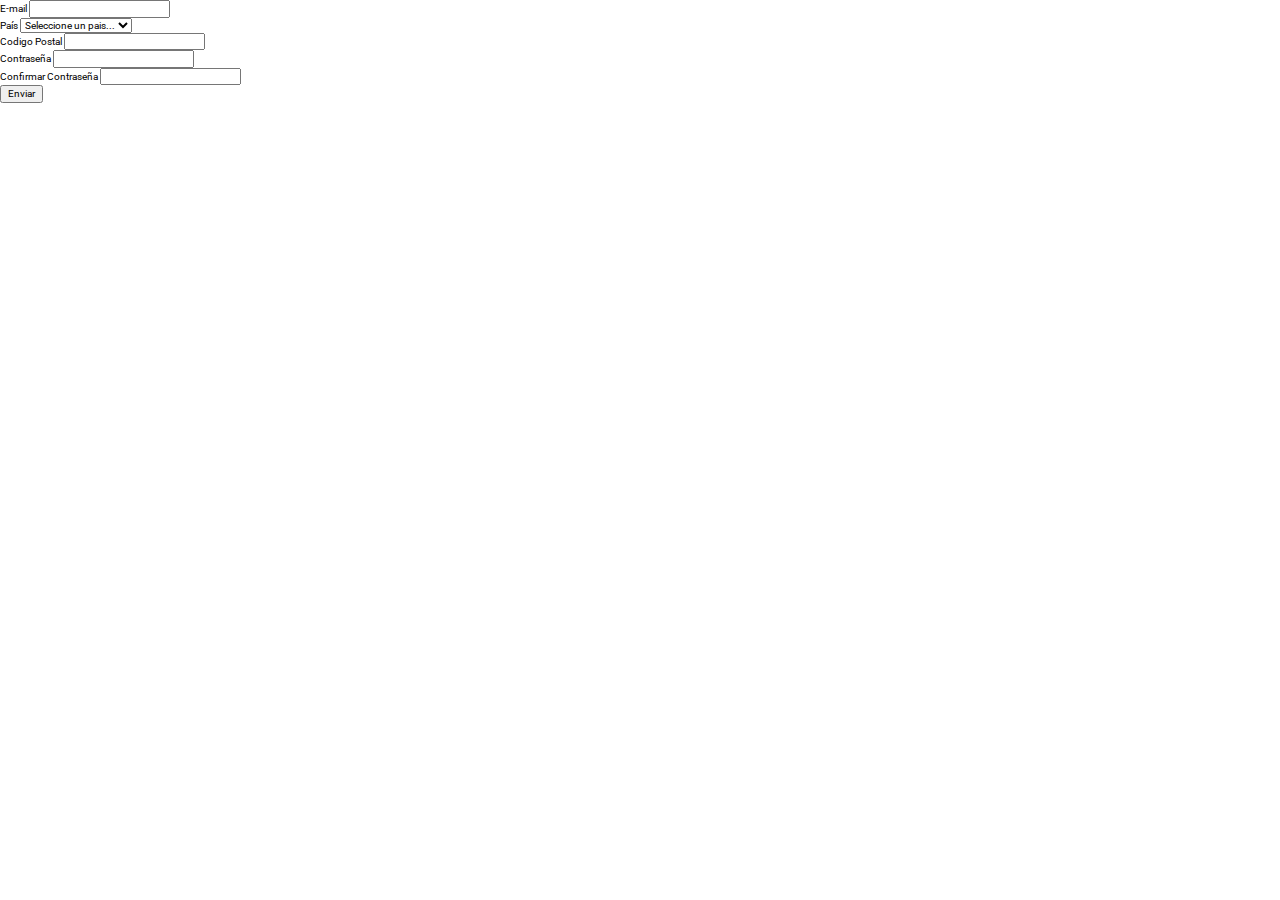
<file: index.html>
<!doctype html><html lang="en"><head><meta charset="UTF-8"><meta name="viewport" content="width=device-width,initial-scale=1"><link rel="preconnect" href="https://fonts.googleapis.com"><link rel="preconnect" href="https://fonts.gstatic.com" crossorigin><link href="https://fonts.googleapis.com/css2?family=Roboto:ital,wght@0,100;0,300;0,400;0,500;0,700;0,900;1,100;1,300;1,400;1,500;1,700;1,900&display=swap" rel="stylesheet"><title>Form Validation</title><script defer="defer" src="main.js"></script></head><body><form novalidate><div><label for="email">E-mail</label> <input type="email" id="email" name="email"> <span class="email-message erase" aria-live="polite"></span></div><div><label for="country">País</label> <select name="country" id="country"><option value="" disabled="disabled" selected="selected">Seleccione un pais...</option><option value="co">Colombia</option><option value="ve">Venezuela</option><option value="ch">Chile</option></select></div><div><label for="zip">Codigo Postal</label> <input type="number" name="zip" id="zip"> <span class="zip-message erase" aria-live="polite"></span></div><div><label for="password">Contraseña</label> <input type="password" id="password" name="password"> <span class="password-message erase" aria-live="polite"></span></div><div><label for="confirm-password">Confirmar Contraseña</label> <input type="password" id="confirm-password" name="confirm-password"> <span class="password-confirm-message erase" aria-live="polite"></span></div><input type="submit" value="Enviar"> <span class="submit-message" aria-live="polite"></span></form></body></html>
</file>
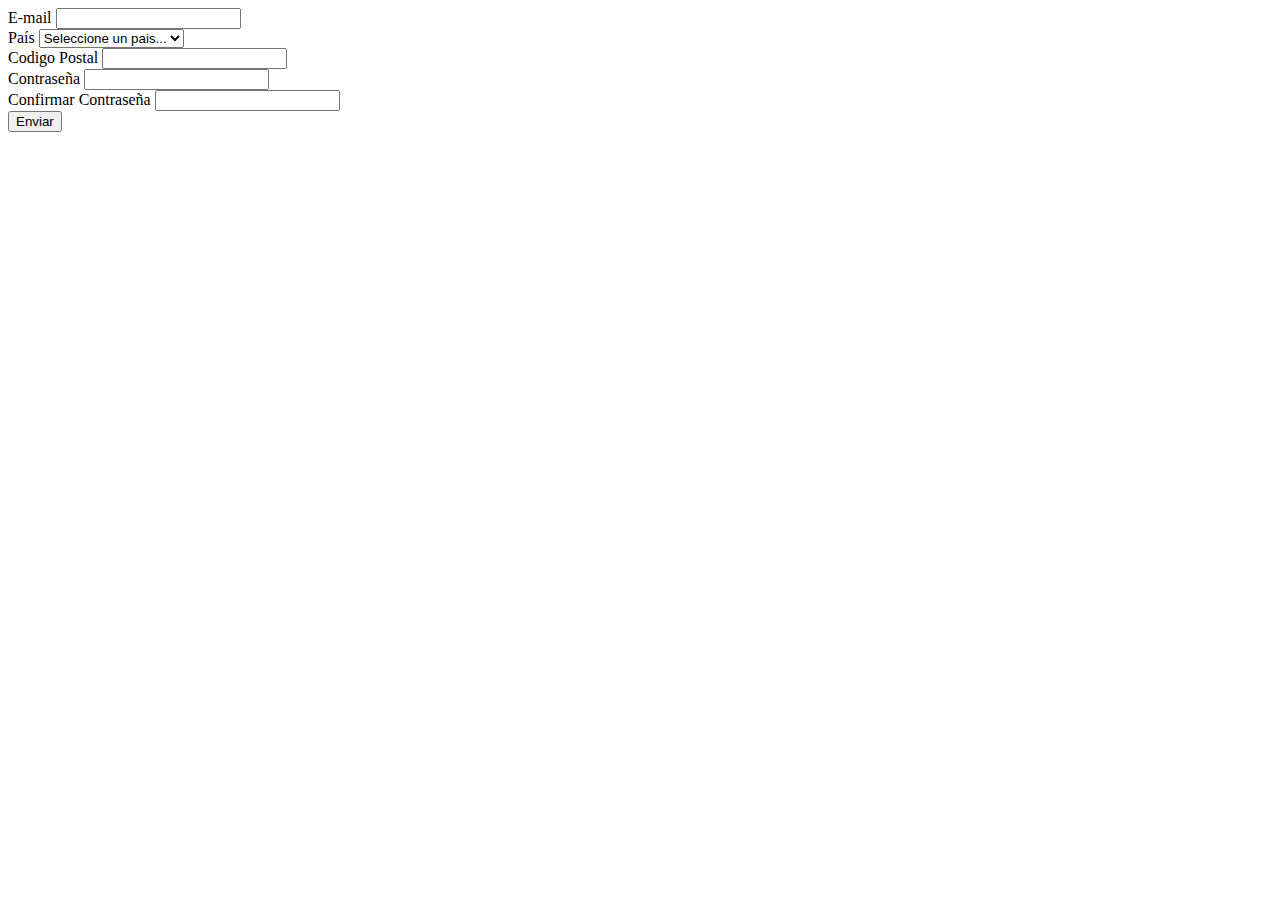
<file: src/template.html>
<!DOCTYPE html>
<html lang="en">
<head>
  <meta charset="UTF-8">
  <meta name="viewport" content="width=device-width, initial-scale=1.0">
  <link rel="preconnect" href="https://fonts.googleapis.com">
  <link rel="preconnect" href="https://fonts.gstatic.com" crossorigin>
  <link href="https://fonts.googleapis.com/css2?family=Roboto:ital,wght@0,100;0,300;0,400;0,500;0,700;0,900;1,100;1,300;1,400;1,500;1,700;1,900&display=swap" rel="stylesheet">
  <title>Form Validation</title>
</head>
<body>
  <form novalidate>
    <div>
      <label for="email">E-mail</label>
      <input type="email" id="email" name="email">
      <span class="email-message erase" aria-live="polite"></span>
    </div>

    <div>
      <label for="country">País</label>
      <select name="country" id="country">
        <option value="" disabled selected>Seleccione un pais...</option>
        <option value="co">Colombia</option>
        <option value="ve">Venezuela</option>
        <option value="ch">Chile</option>
      </select>
    </div>

    <div>
      <label for="zip">Codigo Postal</label>
      <input type="number" name="zip" id="zip">
      <span class="zip-message erase" aria-live="polite"></span>
    </div>

    <div>
      <label for="password">Contraseña</label>
      <input type="password" id="password" name="password">
      <span class="password-message erase" aria-live="polite"></span>
    </div>
    <div>
      <label for="confirm-password">Confirmar Contraseña</label>
      <input type="password" id="confirm-password" name="confirm-password">
      <span class="password-confirm-message erase" aria-live="polite"></span>
    </div>
    <input type="submit" value="Enviar">
    <span class="submit-message" aria-live="polite"></span>
  </form>
</body>
</html>
</file>
